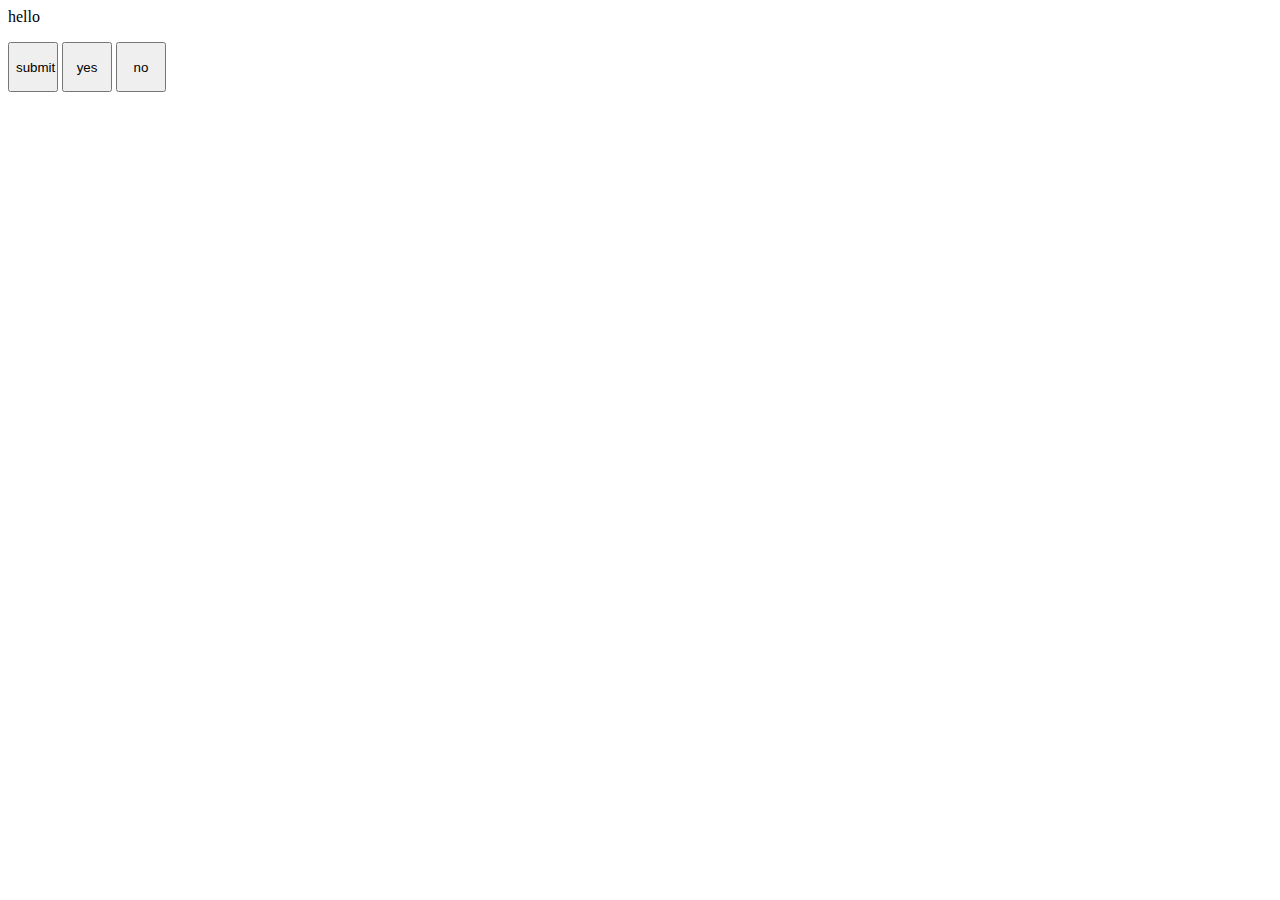
<file: index.html>
<html lang="en">
<head>
    <meta charset="UTF-8">
    <meta name="viewport" content="width=device-width, initial-scale=1.0">
    <title>Document</title>
    <script src="js/index.js" defer></script>
    <link rel="stylesheet" href="css/index.css">
</head>
<body>
    <p id="demo">hello</p>
    <button type="button" onclick="abc()">submit</button>
    <p id="yes">do you want it yes?</p>
    <button type="button" onclick="yes()">yes</button>
    <p id="no">do wnat it no?</p>
    <button type="button" onclick="no()">no</button>
</body>
</html>
</file>
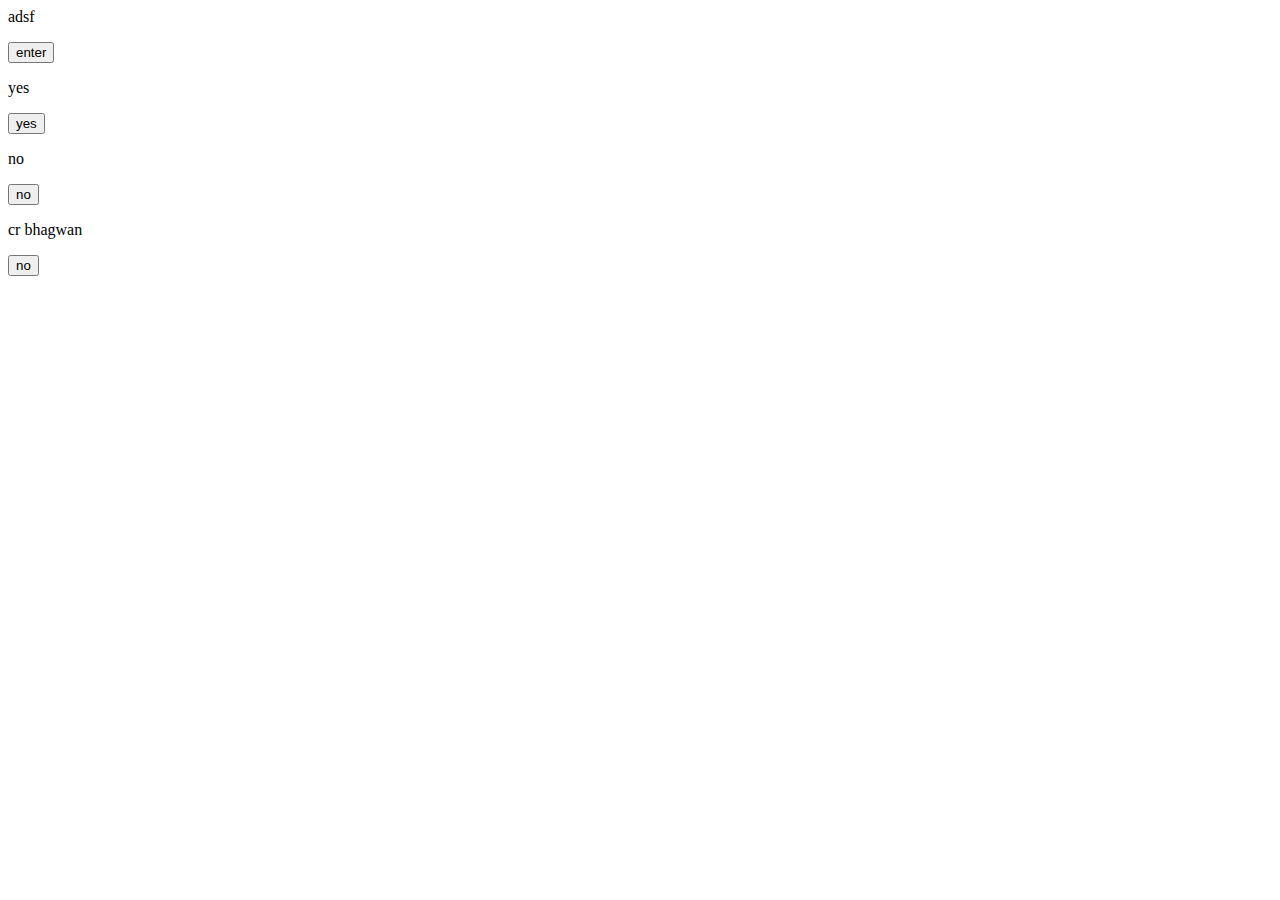
<file: hello.html>
<html lang="en">
<head>
    <meta charset="UTF-8">
    <meta name="viewport" content="width=device-width, initial-scale=1.0">
    <title>Document</title>
    <script src="js/hello.js"></script>
</head>
<body>
    <p id="hello">adsf</p>
    <button type="button" onclick="abc()">enter</button>
    <p id="yes">yes</p>
    <button type="button" onclick="yes()">yes</button>
    <p id="no">no</p>
    <button type="button" onclick="no()">no</button>
    <p id="crmug">cr bhagwan</p>
    <button type="button" onclick="cr()">no</button>
</body>
</html>
</file>
<file: css/index.css>
#yes, #no{
    color: red;
    font-size: 50px;
    display: none;
}
button{
    height: 50px;
    width: 50px;
}
#yes{
    position: absolute;
    top:-1%;
}
</file>
